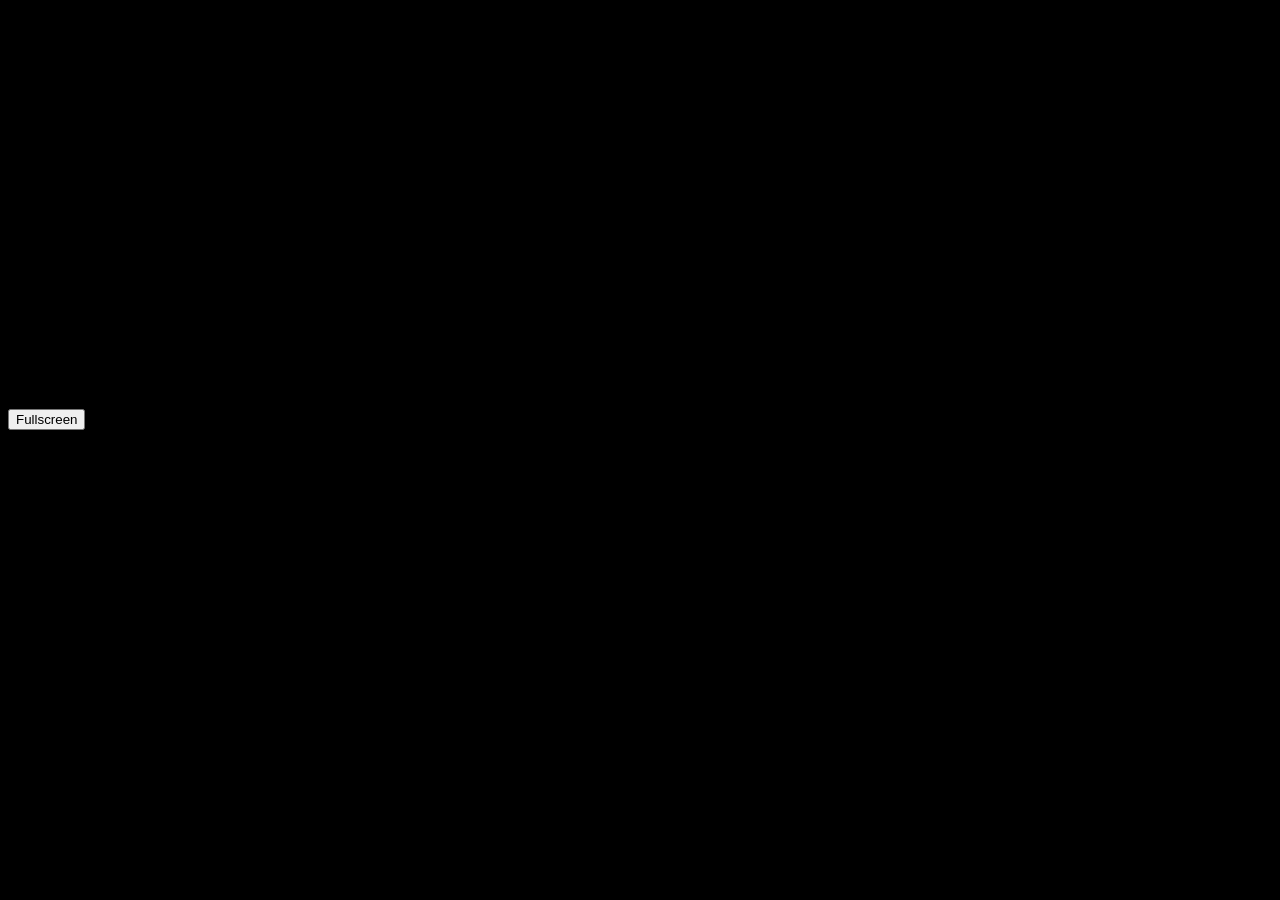
<file: index.html>
<!DOCTYPE html>
<html>
<head>
<meta charset="UTF-8">
<title>Donut</title>
<link rel="stylesheet" href="style.css">
</head>
<body>
<pre id="screen"></pre>
<button id="fullscreen" type="button">Fullscreen</button>
<script src="script.js"></script>
<audio id="bgm">
  <source src="bgm.mp3" type="audio/mp3">
</audio>
</body>
</html>
</file>
<file: style.css>
body {
	background: black;
	animation: arcEnCiel 5s linear infinite;
	font-family: monospace;
	white-space: pre;
}

@keyframes arcEnCiel { 
	0% { color: #ff0000; }
	8% { color: #ff8000; }
	17% { color: #ffff00; }
	25% { color: #00ff00; }
	33% { color: #0000ff; }
	41% { color: #4b0082; }
	50% { color: #ff0000; }
	58% { color: #ff8000; }
	67% { color: #ffff00; }
	75% { color: #00ff00; }
	83% { color: #0000ff; }
	92% { color: #4b0082; }
	100% { color: #ff0000; }
}
</file>
